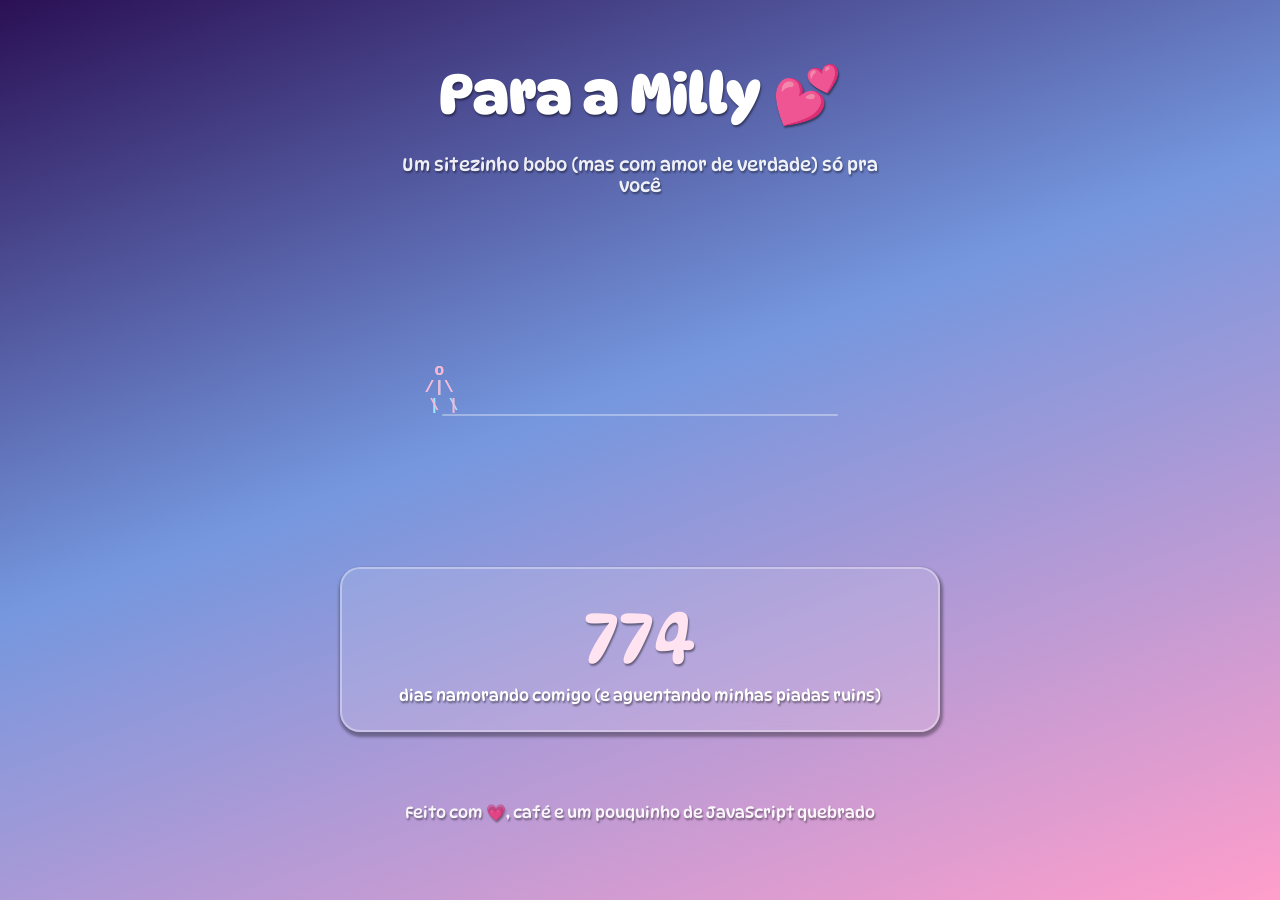
<file: index.html>
<!DOCTYPE html>
<html lang="pt-br">
<head>
    <meta charset="UTF-8">
    <meta http-equiv="X-UA-Compatible" content="IE=edge">
    <meta name="viewport" content="width=device-width, initial-scale=1.0">
    <title>Para a Milly</title>
    <link rel="icon" type="image/x-icon" href="./imagem.png">
    <link rel="stylesheet" href="./style.css">
    <script src="./index.js" type="text/javascript" defer></script>
</head>
<body>
    <div id="heartsBg"></div>

    <header class="hero">
        <h1>Para a Milly 💕</h1>
        <p class="subtitle">Um sitezinho bobo (mas com amor de verdade) só pra você</p>
    </header>

    <section class="scene">
        <div class="stage">
            <span class="ground"></span>
            <pre class="person p1" id="asciiEle"></pre>
            <pre class="person p2" id="asciiEla"></pre>
            <div class="heart-pop">
                <div>████  ████</div>
                <div>██████████████</div>
                <div>██████████████</div>
                <div>██████████████</div>
                <div>██████████</div>
                <div>██████</div>
                <div>██</div>
            </div>
        </div>
        <p class="caption">eu e você, sempre</p>
    </section>

    <section class="counter">
        <div class="counter-card">
            <span id="days">0</span>
            <p>dias namorando comigo (e aguentando minhas piadas ruins)</p>
        </div>
    </section>

    <footer>
        <p>Feito com 💗, café e um pouquinho de JavaScript quebrado</p>
    </footer>
</body>
</html>
</file>
<file: style.css>
@import url('https://fonts.googleapis.com/css2?family=DynaPuff&display=swap');

* {
    box-sizing: border-box;
}

html, body {
    margin: 0;
    padding: 0;
}

body {
    min-height: 100vh;
    background: linear-gradient(160deg, #2b1055, #7597de 45%, #ff9ecb 100%);
    background-attachment: fixed;
    font-family: 'DynaPuff', cursive;
    color: white;
    text-shadow: 1px 2px 2px rgba(0, 0, 0, .45);
    overflow-x: hidden;
    position: relative;
}

/* ---------- corações flutuando no fundo ---------- */
#heartsBg {
    position: fixed;
    inset: 0;
    pointer-events: none;
    overflow: hidden;
    z-index: 0;
}

.heart {
    position: absolute;
    bottom: -10%;
    font-size: 22px;
    opacity: .55;
    animation-name: floatUp;
    animation-timing-function: linear;
    animation-iteration-count: infinite;
}

@keyframes floatUp {
    from {
        transform: translateY(0) rotate(0deg);
        opacity: 0;
    }
    10% {
        opacity: .6;
    }
    90% {
        opacity: .6;
    }
    to {
        transform: translateY(-110vh) rotate(25deg);
        opacity: 0;
    }
}

/* ---------- layout ---------- */
header, section, footer {
    position: relative;
    z-index: 1;
}

.hero {
    display: flex;
    flex-direction: column;
    align-items: center;
    justify-content: center;
    text-align: center;
    padding: 60px 20px 10px;
}

.hero h1 {
    font-size: clamp(32px, 7vw, 56px);
    margin: 0 0 8px;
}

.subtitle {
    font-size: 18px;
    opacity: .9;
    max-width: 480px;
}

section {
    max-width: 640px;
    margin: 0 auto;
    padding: 20px 20px;
    text-align: center;
}

/* ---------- cena animada do casal ---------- */
.scene {
    max-width: 480px;
}

.stage {
    position: relative;
    height: 220px;
    margin: 0 auto;
    overflow: hidden;
}

.ground {
    position: absolute;
    bottom: 22%;
    left: 5%;
    right: 5%;
    height: 2px;
    background: rgba(255, 255, 255, .35);
    border-radius: 2px;
}

.person {
    position: absolute;
    bottom: 22%;
    margin: 0;
    font-family: 'Courier New', monospace;
    font-size: 16px;
    font-weight: bold;
    line-height: 1.1;
    text-shadow: none;
    white-space: pre;
    animation-duration: 8s;
    animation-iteration-count: infinite;
    animation-timing-function: ease-in-out;
}

.p1 {
    color: #9be8ff;
    animation-name: andarEle;
}

.p2 {
    color: #ffb3d1;
    animation-name: andarEla;
}

@keyframes andarEle {
    0% { left: -15%; opacity: 1; }
    35% { left: 40%; opacity: 1; }
    72% { left: 40%; opacity: 1; }
    82% { left: 40%; opacity: 0; }
    83% { left: -15%; opacity: 0; }
    100% { left: -15%; opacity: 1; }
}

@keyframes andarEla {
    0% { right: -15%; opacity: 1; }
    35% { right: 40%; opacity: 1; }
    72% { right: 40%; opacity: 1; }
    82% { right: 40%; opacity: 0; }
    83% { right: -15%; opacity: 0; }
    100% { right: -15%; opacity: 1; }
}

.heart-pop {
    position: absolute;
    bottom: 22%;
    left: 50%;
    margin: 0;
    display: flex;
    flex-direction: column;
    align-items: center;
    font-family: 'Courier New', monospace;
    font-size: 13px;
    line-height: 1;
    color: #ff5c8a;
    text-shadow: none;
    white-space: pre;
    transform: translateX(-50%) scale(0);
    opacity: 0;
    animation: coracaoPop 8s ease-in-out infinite;
}

@keyframes coracaoPop {
    0%, 36% { bottom: 22%; opacity: 0; transform: translateX(-50%) scale(0); }
    42% { bottom: 52%; opacity: 1; transform: translateX(-50%) scale(1); }
    50% { bottom: 52%; transform: translateX(-50%) scale(1); }
    70% { bottom: 52%; opacity: 1; transform: translateX(-50%) scale(1); }
    80% { bottom: 52%; opacity: 0; transform: translateX(-50%) scale(.6); }
    100% { bottom: 22%; opacity: 0; transform: translateX(-50%) scale(0); }
}

.caption {
    margin-top: 10px;
    font-size: clamp(18px, 4vw, 24px);
    color: #ffe3f1;
    opacity: 0;
    animation: apareceCaption 8s ease-in-out infinite;
}

@keyframes apareceCaption {
    0%, 38% { opacity: 0; }
    45% { opacity: 1; }
    72% { opacity: 1; }
    80% { opacity: 0; }
    100% { opacity: 0; }
}

/* ---------- contador ---------- */
.counter-card {
    background: rgba(255, 255, 255, .12);
    border: 2px solid rgba(255, 255, 255, .35);
    border-radius: 20px;
    padding: 25px;
    backdrop-filter: blur(4px);
    box-shadow: 1px 3px 3px 2px rgba(1, 1, 1, .35);
}

#days {
    font-size: clamp(48px, 12vw, 72px);
    display: block;
    color: #ffe3f1;
}

.counter-card p {
    margin: 6px 0 0;
    font-size: 16px;
}

/* ---------- rodapé ---------- */
footer {
    text-align: center;
    padding: 35px 20px 50px;
    font-size: 16px;
    opacity: .9;
}
</file>
